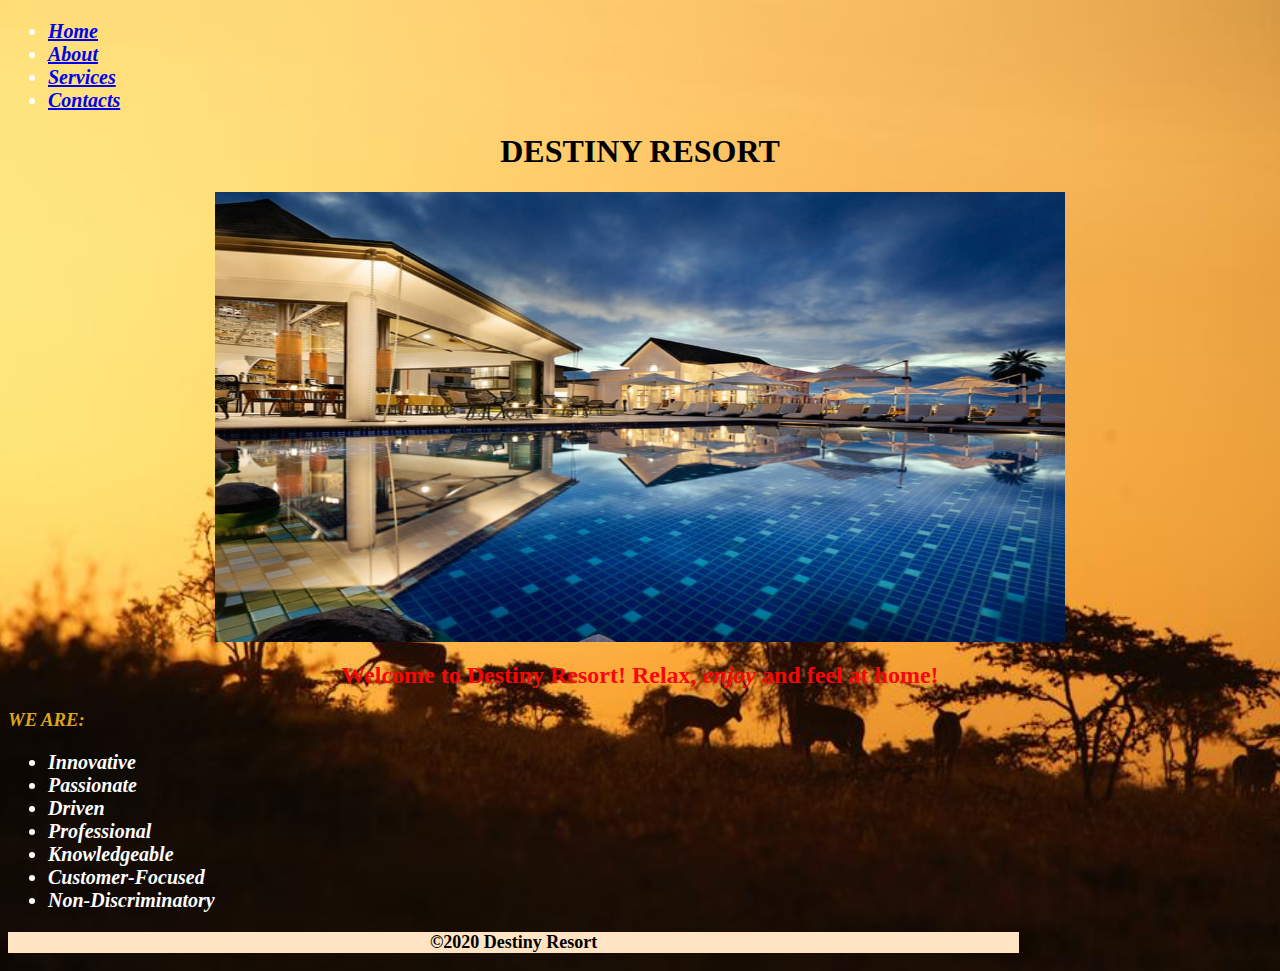
<file: index.html>
<!DOCTYPE html>
<html lang="en">
<head>
    <meta charset="UTF-8">
    <meta name="viewport" content="width=device-width, initial-scale=1.0">
    <link rel="stylesheet" type="text/css" href="styles.css">
    <title>background-image.html</title>
    <style type = "text/css">
        body {
        background-image: url("background-image.html");
        }
        p {
        background-color: bisque;
        }
       </style>
</head>
<body>
    <div class=navigation>
        <nav>
    <ul>
    <li><a href="index.html"> Home</a></li>
    <li><a href="about.html">About</a></li>
    <li><a href="services.html">Services</a></li>
    <li><a href="contacts.html">Contacts</a></li>
    </ul>
        </nav>
    </div>
    <div class="Home">
        <h1>DESTINY RESORT</h1>
        <img src="images/home.jpeg" width="850px" height="450px">
        <h2>Welcome to Destiny Resort! Relax, <em>enjoy</em> and feel at home! </h2>
        <h3>WE ARE:</h3>
        <ul>
            <li>Innovative</li>
            <li>Passionate</li>
            <li>Driven</li>
            <li>Professional</li>
            <li>Knowledgeable</li>
            <li>Customer-Focused</li>
            <li>Non-Discriminatory</li>
        </ul>
    </div>
    <footer>
            <p>&copy2020 Destiny Resort</p><div class="media">
                <a href="https://www.facebook.com/" class="destiny.resort-facebook"></a>
                <a href="https://www.instagram.com/accounts/login/?hl=en" class="destiny.resort-instagram"></a>
                <a href="https://twitter.com/login" class="destiny.resort-twitter"></a>
                <a href="https://www.linkedin.com/login" class="destiny.resort-linkedin"></a>
                <a href="https://web.whatsapp.com/" class="destiny,resort-whatsapp"></a>
            <div>   

        </div>   
    </footer>
</body>
</html>
</file>
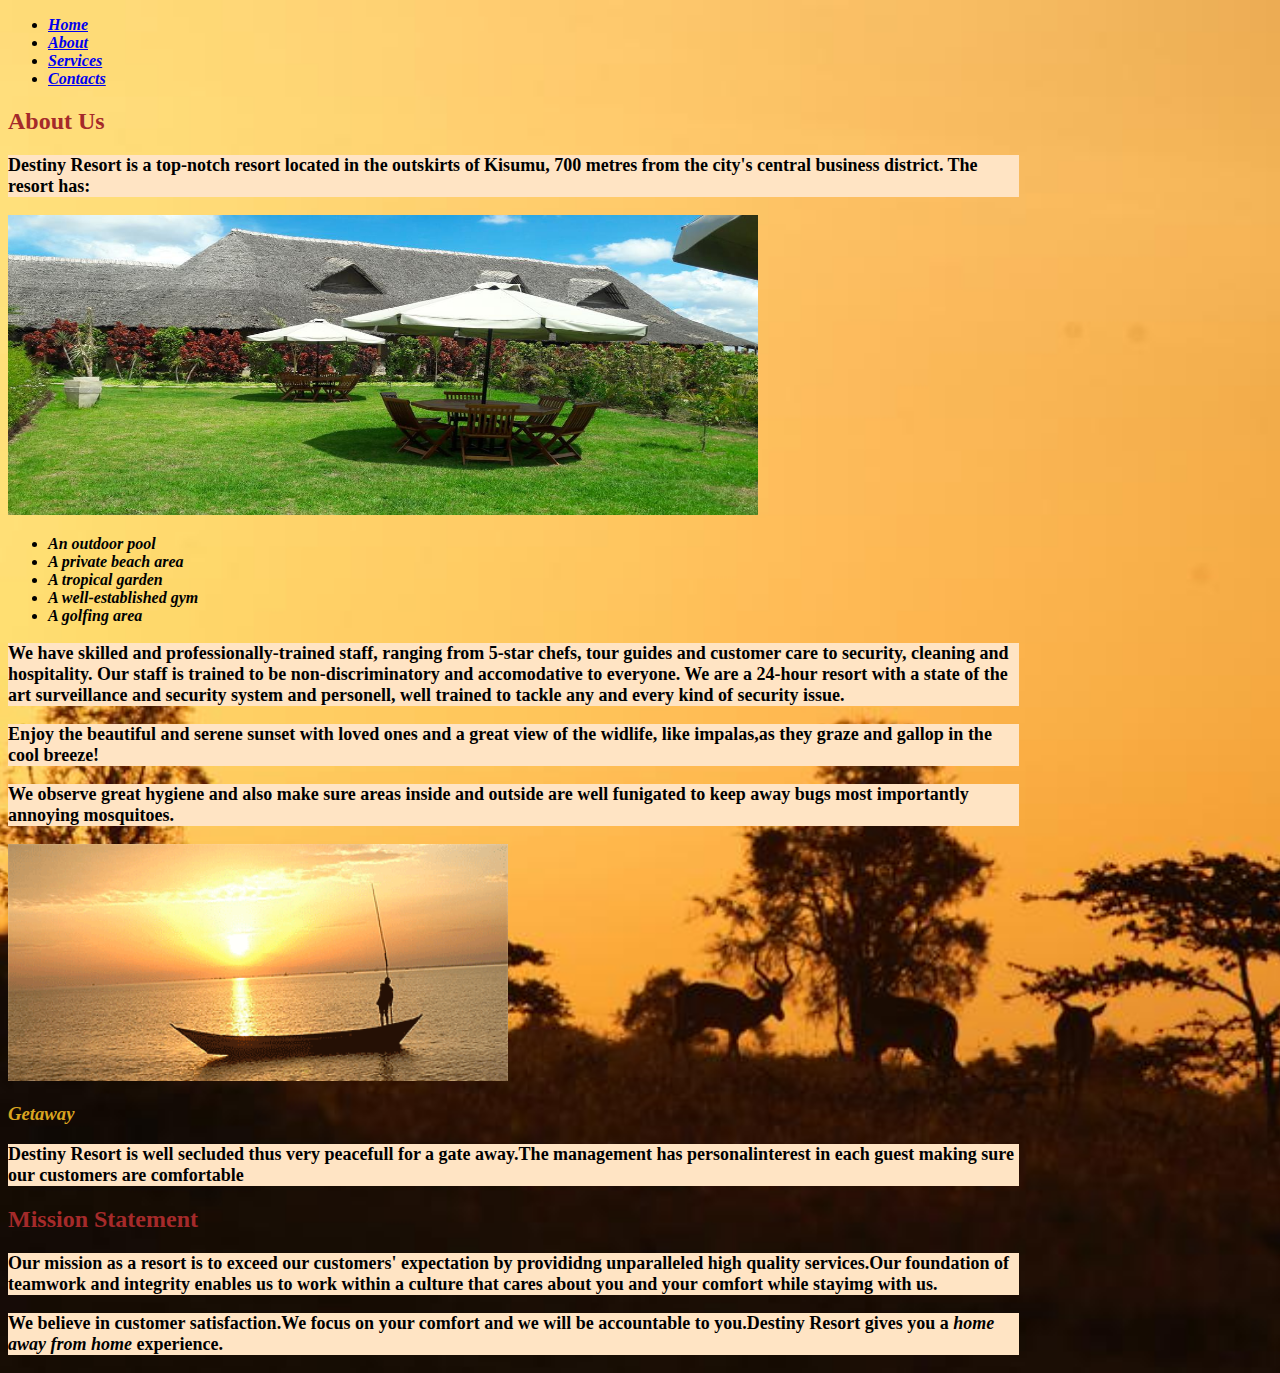
<file: about.html>
<!DOCTYPE html>
<html lang="en">
<head>
    <meta charset="UTF-8">
    <meta name="viewport" content="width=device-width, initial-scale=1.0">

    <link rel="stylesheet" type="text/css" href="about.css">
    <title>background-image.html</title>
    <style type = "text/css">
        body {
        background-image: url("background-image.html");
        }
        p {
        background-color: bisque;
        }
       </style>
</head>
<body>
    <div class=navigation>
        <nav>
    <ul>
    <li><a href="index.html"> Home</a></li>
    <li><a href="about.html">About</a></li>
    <li><a href="services.html">Services</a></li>
    <li><a href="contacts.html">Contacts</a></li>
    </ul>
        </nav>
    <div class="about.html">    
    <h2>About Us</h2>
    <p>Destiny Resort is a top-notch resort located in the outskirts of Kisumu, 700 metres from the city's central business district. The resort has:</p>
    <img src="images/fresh air.jpg" width="750px" height="300px">
    <ul>
        <li>An outdoor pool</li>
        <li>A private beach area</li>
        <li>A tropical garden</li>
        <li>A well-established gym</li>
        <li>A golfing area</li>
    </ul>
   
    <p>We have skilled and professionally-trained staff, ranging from 5-star chefs, tour guides and customer care to security, cleaning and hospitality. Our staff is trained to be non-discriminatory and accomodative to everyone. We are a 24-hour resort with a state of the art surveillance and security system and personell, well trained to tackle any and every kind of security issue.</p>
    <p>Enjoy the beautiful and serene sunset with loved ones and a great view of the widlife, like impalas,as they graze and gallop in the cool breeze!</p>
    <p>We observe great hygiene and also make sure areas inside and outside are well funigated to keep away bugs most importantly annoying mosquitoes. </p>
    <img src="images/sunset kisumu.gif" width="500px">
   
    <h3>Getaway</h3>
   <p>Destiny Resort is well secluded thus very peacefull for a gate away.The management has personalinterest in each guest making sure our customers are comfortable</p>
        <h2>Mission Statement</h2>
        <P>Our mission as a resort is to exceed our customers' expectation by provididng unparalleled high quality services.Our foundation of teamwork and integrity enables us to work within a culture that cares about you and your comfort while stayimg with us.</P>
        <p>We believe in customer satisfaction.We focus on your comfort and we will be accountable to you.Destiny Resort gives you a <em>home away from home</em> experience.</p>

    </div>
</body>
</html>
</file>
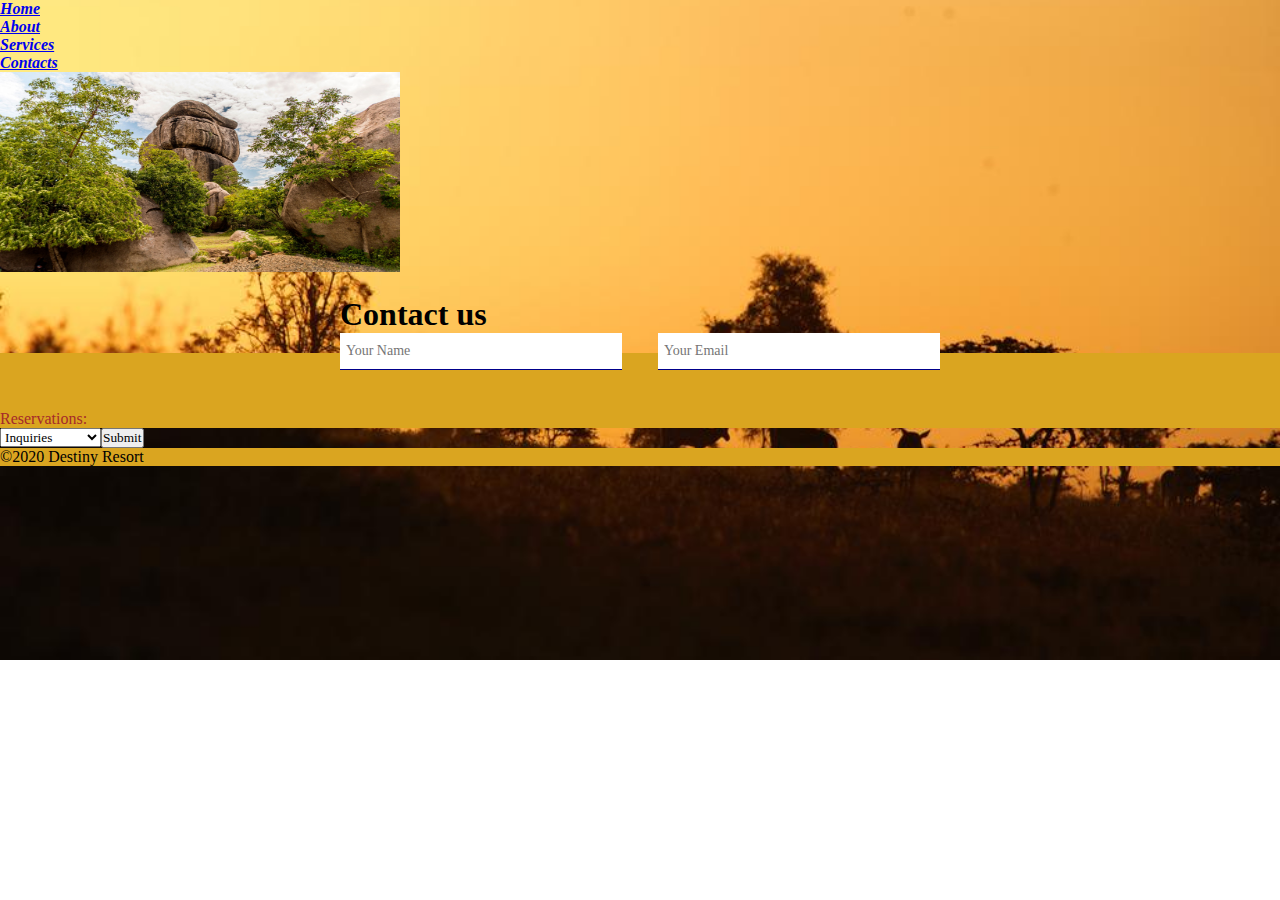
<file: contacts.html>
<!DOCTYPE html>
<html lang="en">
<head>
    <meta charset="UTF-8">
    <meta name="viewport" content="width=device-width, initial-scale=1.0">
    <link rel="stylesheet" type="text/css" href="contacts.css">
    <title>background-image.html</title><title>background-image.html</title>
    <style type = "text/css">
        body {
        background-image: url("background-image.html");
        }
        p {
        background-color: goldenrod;
        }
       </style>

</head>
<body>
    <div class=navigation>
        <nav>
    <ul>
    <li><a href="index.html"> Home</a></li>
    <li><a href="about.html">About</a></li>
    <li><a href="services.html">Services</a></li>
    <li><a href="contacts.html">Contacts</a></li>
    </ul>
        </nav>
    </div>
    <div  class="contact.html">
        <img src="images/kit mikayi.jpeg" width="400px" height="200px">
        <div class="inner-width">
            <h1>Contact us</h1>
            <input type="text" class="name" placeholder="Your Name">
            <input type="email" class="email" placeholder="Your Email">
        </div>

<div id="submision"> 
    <form onSubmit={this.mySubmitHandler}>
    <p style="color: brown;"> Reservations:</p>
    <select value={services}>
         <option value="Inquiries">Inquiries</option>
         <option value="Accomodation">Accomodation</option>
         <option value="Conferences">Conferences</option>
         <input type="submit" value="Submit" >
    </select>
    </form>
</div> 
    </div> 
    
    <footer>
          <p>&copy2020 Destiny Resort</p>   
  </footer>
</body>
</html>
</file>
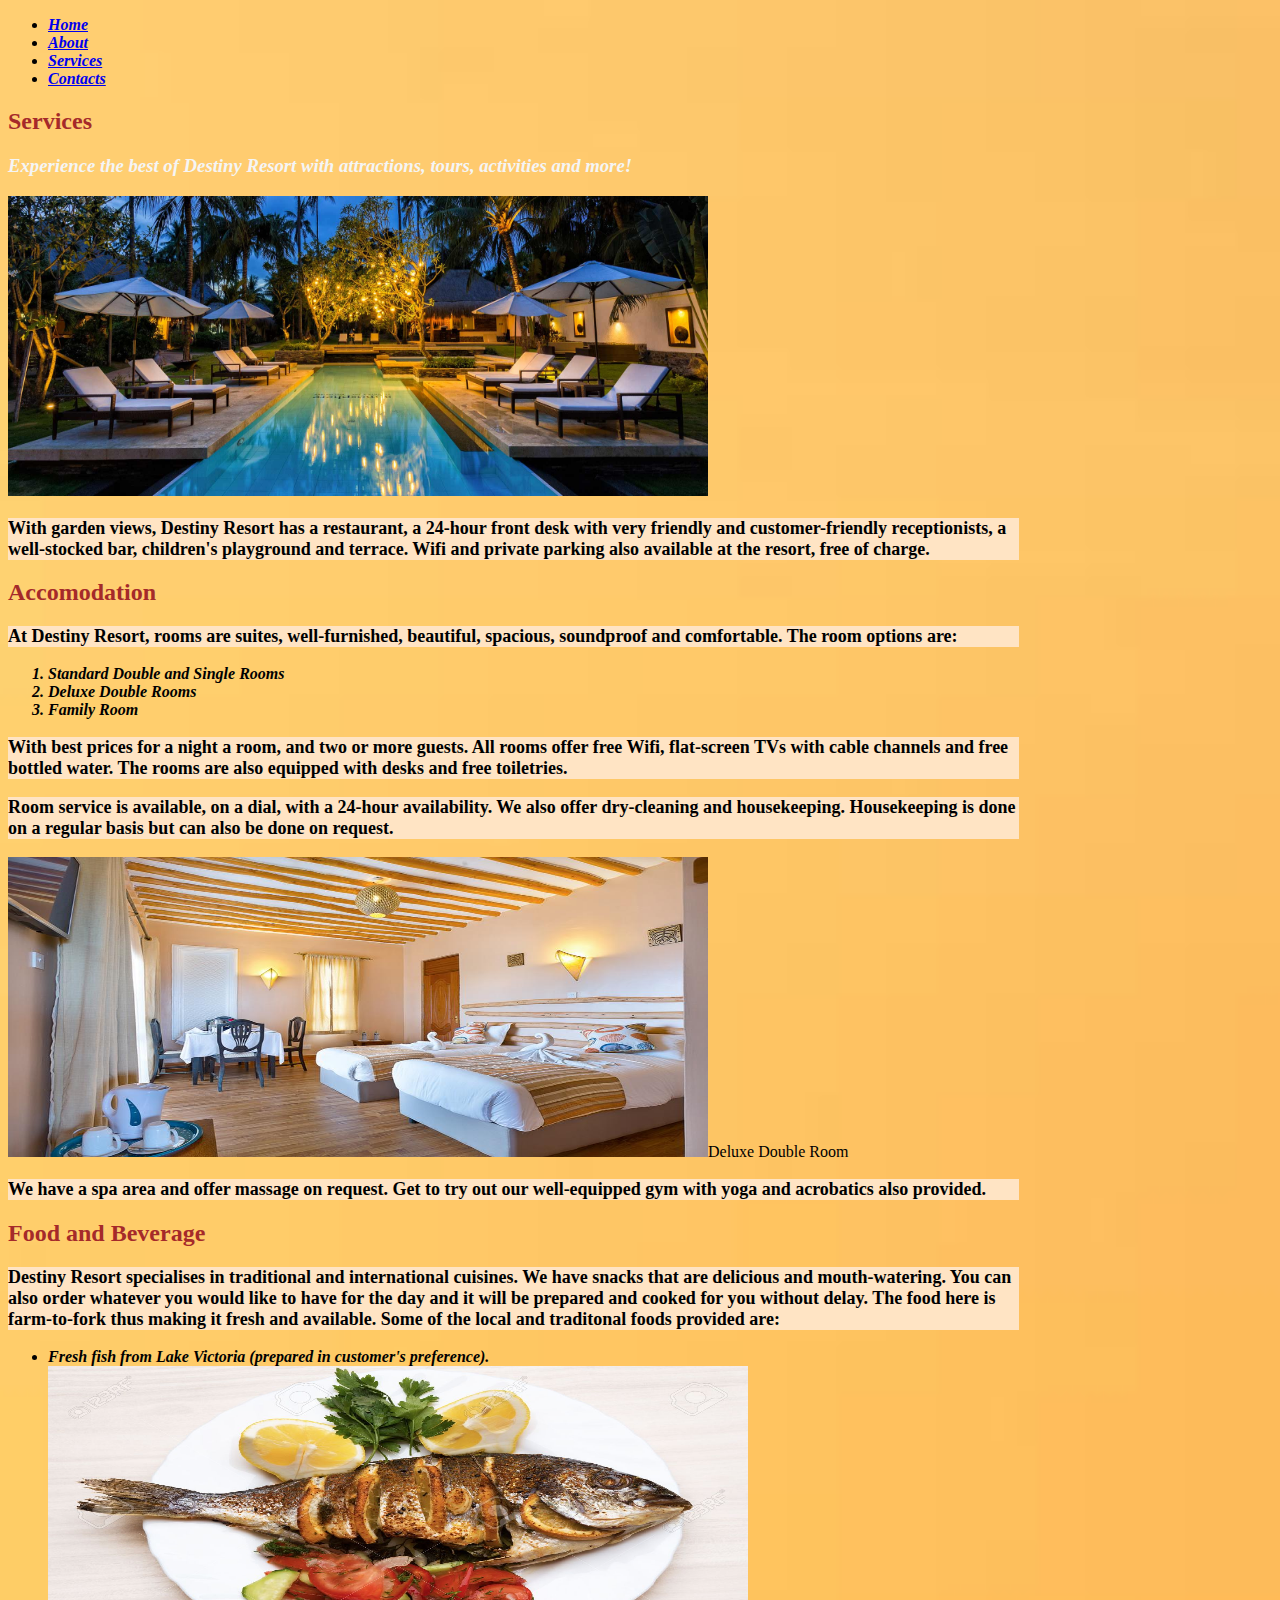
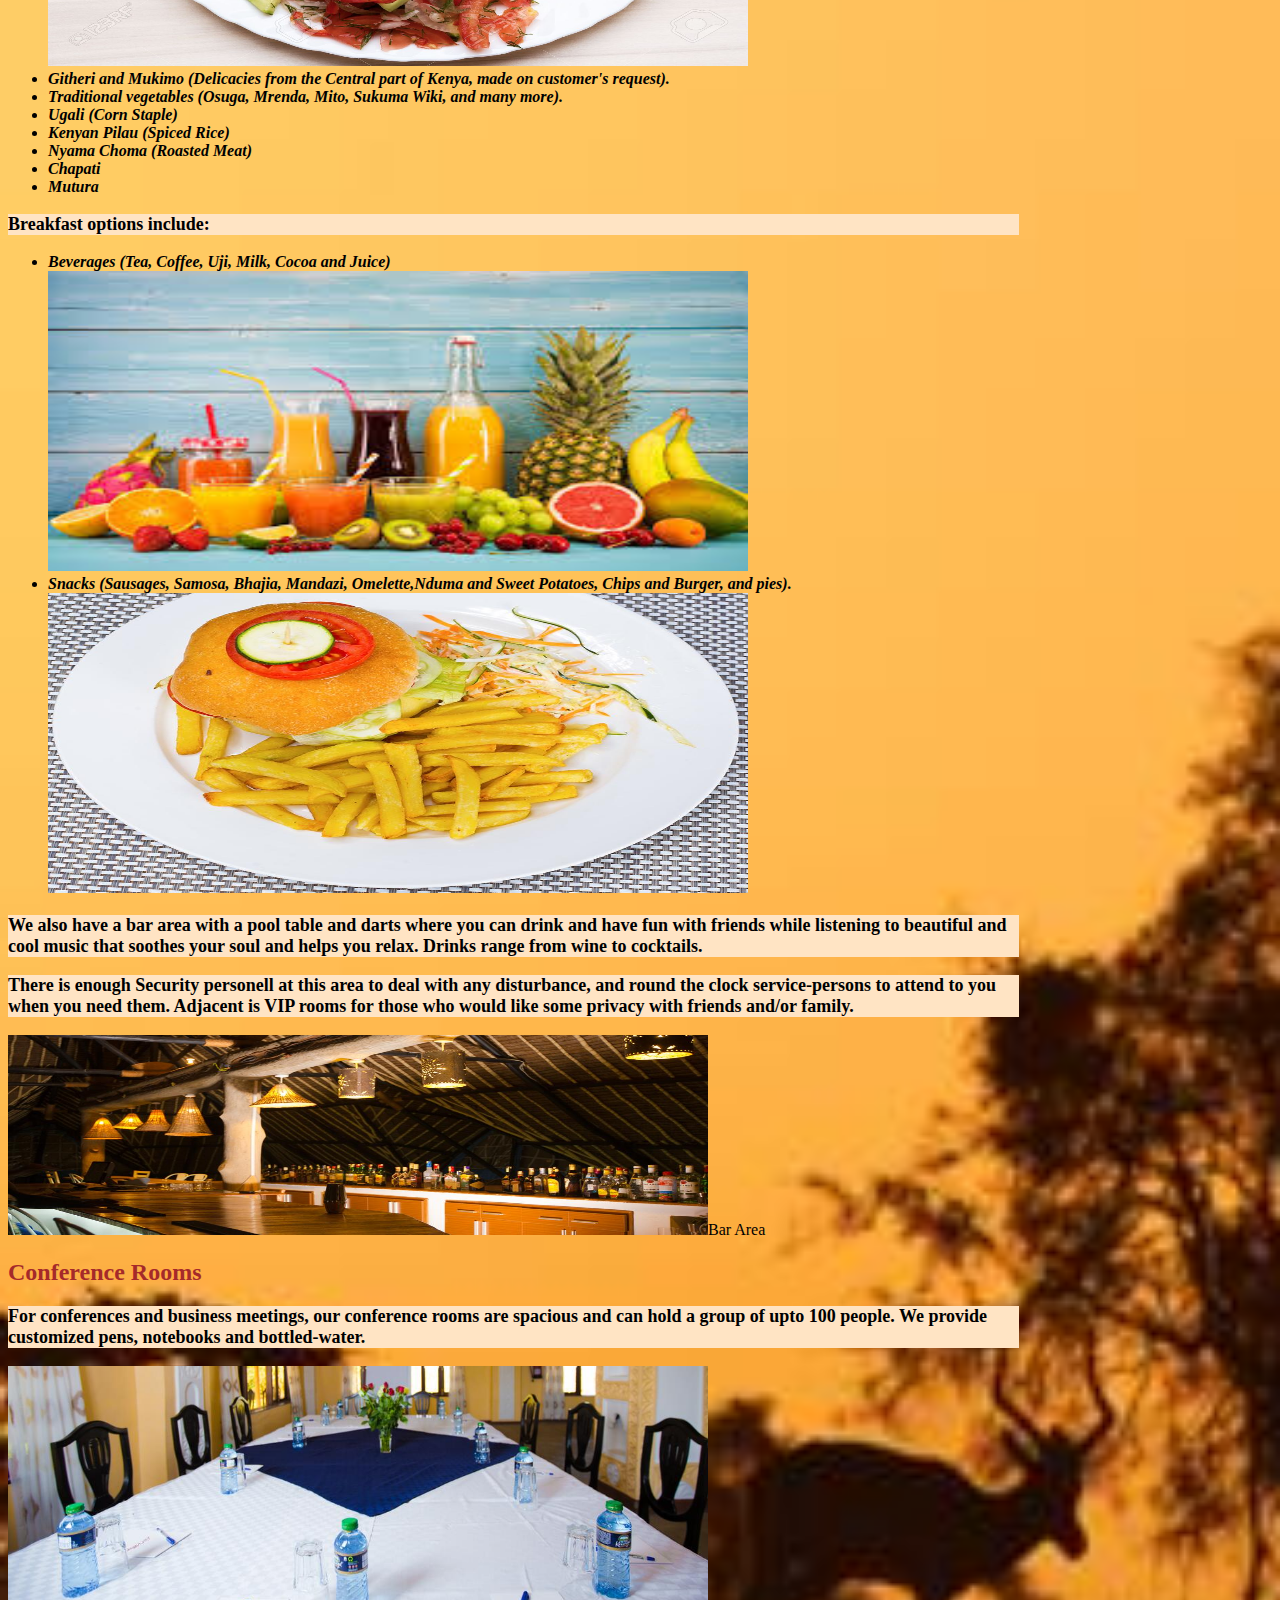
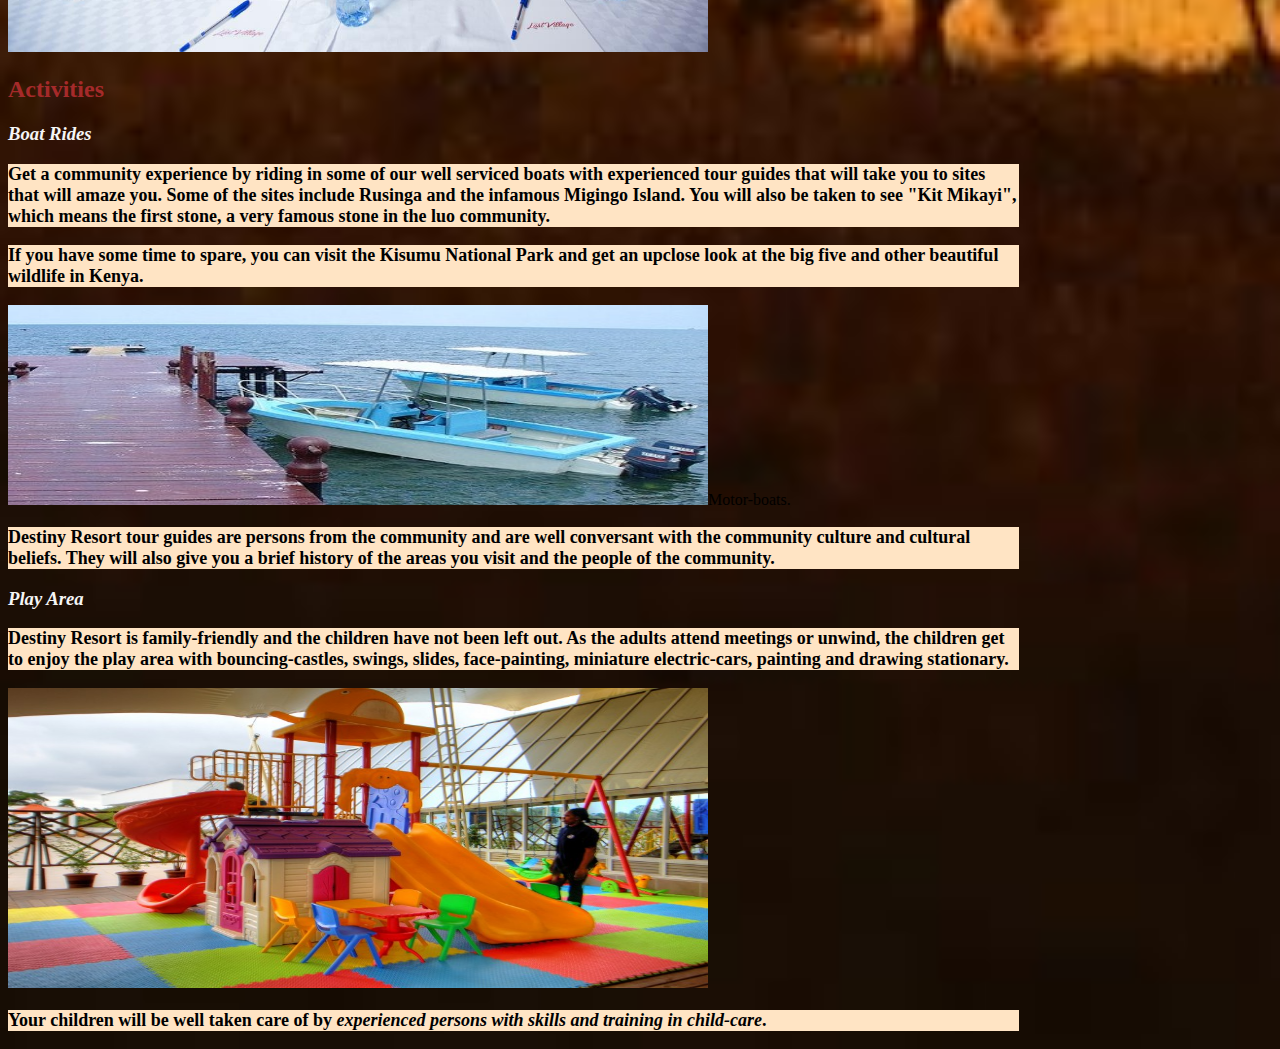
<file: services.html>
<!DOCTYPE html>
<html lang="en">
<head>
    <meta charset="UTF-8">
    <meta name="viewport" content="width=device-width, initial-scale=1.0">
    <link rel="stylesheet" type="text/css" href="services.css">
    <title>background-image.html</title>
    <style type = "text/css">
        body {
        background-image: url("background-image.html");
        }
        p {
        background-color: bisque;
        }
       </style>
</head>
<body>
    <div class=navigation>
        <nav>
    <ul>
    <li><a href="index.html"> Home</a></li>
    <li><a href="about.html">About</a></li>
    <li><a href="services.html">Services</a></li>
    <li><a href="contacts.html">Contacts</a></li>
    </ul>
        </nav>
    </div>
    <div class="services.html">
    <h2>Services</h2>
    <h3>Experience the best of Destiny Resort with attractions, tours, activities and more!</h3>
  <img src="images/night life.jpg"width="700px" height="300px">
 <p> With garden views, Destiny Resort has a restaurant, a 24-hour front desk with very friendly and customer-friendly receptionists, a well-stocked bar, children's playground and terrace. Wifi and private parking also available at the resort, free of charge.</p>
    
 <h2>Accomodation</h2>
    <p>At Destiny Resort, rooms are suites, well-furnished, beautiful, spacious, soundproof and comfortable. The room options are:</p>
    <ol>
        <li>Standard Double and Single Rooms</li>
        <li>Deluxe Double Rooms</li>
        <li>Family Room</li>
    </ol>
    
    <P>With best prices for a night a room, and two or more guests. All rooms offer free Wifi, flat-screen TVs with cable channels and free bottled water. The rooms are also equipped with desks and free toiletries.</P>
    <p>Room service is available, on a dial, with a 24-hour availability. We also offer dry-cleaning and housekeeping. Housekeeping is done on a regular basis but can also be done on request.</p>
   <a><img src="images/accomodation.jpg" width="700px" height="300px">Deluxe Double Room</a>
   <P>We have a spa area and offer massage on request. Get to try out our well-equipped gym with yoga and acrobatics also provided.</P>

   <h2>Food and Beverage</h2>
   <p>Destiny Resort specialises in traditional and international cuisines. We have snacks that are delicious and mouth-watering. You can also order whatever you would like to have for the day and it will be prepared and cooked for you without delay. The food here is farm-to-fork thus making it fresh and available. Some of the local and traditonal foods provided are:</p>
   <ul>
       <li>Fresh fish from Lake Victoria (prepared in customer's preference).</li>
       <img src="images/garlic fish.jpg" width="700px" height="300px">
       <li>Githeri and Mukimo (Delicacies from the Central part of Kenya, made on customer's request).</li>
       <li>Traditional vegetables (Osuga, Mrenda, Mito, Sukuma Wiki, and many more).</li>
       <li>Ugali (Corn Staple)</li>
       <li>Kenyan Pilau (Spiced Rice)</li>
       <li>Nyama Choma (Roasted Meat)</li>
       <li>Chapati</li>
       <li>Mutura</li>
   </ul>
   <p>Breakfast options include:</p>
   <ul>
       <li>Beverages (Tea, Coffee, Uji, Milk, Cocoa and Juice)</li>
       <img src="images/fruit beverage.jpeg" width="700px" height="300px">
       <li>Snacks (Sausages, Samosa, Bhajia, Mandazi, Omelette,Nduma and Sweet Potatoes, Chips and Burger, and pies).</li>
       <img src="images/snacks.jpg" width="700" height="300px">
      </ul>
      <p>We also have a bar area with a pool table and darts where you can drink and have fun with friends while listening to beautiful and cool music that soothes your soul and helps you relax. Drinks range from wine to cocktails.</p>
      <p>There is enough Security personell at this area to deal with any disturbance, and round the clock service-persons to attend to you when you need them. Adjacent is VIP rooms for those who would like some privacy with friends and/or family.</p>
   <a><img src="images/bar.jpg" width="700px" height="200px">Bar Area</a>

   <h2>Conference Rooms</h2>
   <p>For conferences and business meetings, our conference rooms are spacious and can hold a group of upto 100 people. We provide customized pens, notebooks and bottled-water.</p>
   <img src="images/conference.jpg" alt="Conference room" width="700px">

   <h2>Activities</h2>
   <h3>Boat Rides</h3>
   <p>Get a <strong>community experience</strong> by riding in some of our well serviced boats with experienced tour guides that will take you to sites that will amaze you. Some of the sites include Rusinga and the infamous Migingo Island. You will also be taken to see "Kit Mikayi", which means the first stone, a very famous stone in the luo community.</p>
   <p>If you have some time to spare, you can visit the Kisumu National Park and get an upclose look at the big five and other beautiful wildlife in Kenya.</p>
    <a><img src="images/boat-ride1.jpg" width="700px"height="200px">Motor-boats.</a>
    <p>Destiny Resort tour guides are persons from the community and are well conversant with the community culture and cultural beliefs. They will also give you a brief history of the areas you visit and the people of the community.</p>
    <h3>Play Area</h3>
    <p>Destiny Resort is family-friendly and the children have not been left out. As the adults attend meetings or unwind, the children get to enjoy the play area with bouncing-castles, swings, slides, face-painting, miniature electric-cars, painting and drawing stationary.</p>
    <img src="images/play area.jpg" width="700px" height="300px">
    <p>Your children will be well taken care of by <em>experienced persons with skills and training in child-care</em>.</p>
</div> 
</body>
</html>
</file>
<file: styles.css>
body{
    background-color: url('background-image.html');
    background-position: center;
    background-repeat: no-repeat;
    background-size: cover;
}
h2{
    color:rgb(247, 7, 7);
    text-align: center;
}
h3{
    color: goldenrod;
    font-style: oblique;
}
ul{
  font-weight: bold;  
  color: white;
  font-style: italic;
  font-size: 20px;
}
h1{
    font: outline;
    font-style: normal;
    text-align: center;
}
p{
    width: 80%;
    height: 100%;
    font-style: normal;
    font-family: serif;
    font-weight: bold;
    font-size: 18px;
    text-align: center;
}
img{
    display: block;
    margin-left: auto;
    margin-right: auto;
}
</file>
<file: about.css>
body{
    background-color: url('background-image.html');
    background-position: center;
    background-repeat: no-repeat;
    background-size: cover;
}
h2{
    color:brown;
}
h3{
    color: goldenrod;
    font-style: oblique;
}
ul{
  font-weight: bold;  
  color: black;
  font-style: italic;
  font-size: 16px;
}
h1{
    font: outline;
    font-style: normal;
}
p{
    width: 80%;
    height: 100%;
    font-style: normal;
    font-family: serif;
    font-weight: bold;
    font-size: 18px;
}
</file>
<file: contacts.css>
*{
    margin: 0;
    padding: 0;
    font-family: fantasy;

}
body{
    background-color: url('background-image.html');
    background-position: center;
    background-repeat: no-repeat;
    background-size: cover;
}
.inner-width{
    max-width: 600px;
    margin: auto;
    padding: 20px 0;
}
.h1{
    font-size: 20px;
    color:black;
    margin-bottom: 40px;
    letter-spacing: 4px;
    font-weight: 400;
}
.name,.email,.message{
    border: none;
    outline: none;
    border-bottom: 1px solid;
    color:darkblue;
    padding: 10px 6px;
    font-size: 14px;
    margin-bottom: 40px;

}
.name{
    float: left;
    width: 270px;

}
.email{
    float: right;
    width: 270px;
}
.message{
    min-width: 100%;
    max-width: 100%;
    color:brown;
}
@media screen and (max-width:600px){
    .name,.email{
        width: 100%;
    }
}

ul{
    font-weight: bold;  
    color: black;
    font-style: italic;
    font-size: 16px;
    text-align: left;
  }
</file>
<file: services.css>
body{
    background-color: url('background-image.html');
    background-position: center;
    background-repeat: no-repeat;
    background-size: cover;
}
h2{
    color:brown;
}
h3{
    color: whitesmoke;
    font-style: oblique;
}
ul{
  font-weight: bold;  
  color: black;
  font-style: italic;
  font-size: 16px;
}
h1{
    font: outline;
    font-style: normal;
}
p{
    width: 80%;
    height: 100%;
    font-style: normal;
    font-family: serif;
    font-weight: bold;
    font-size: 18px;
}
ol{
    font-weight: bold;
    font-style: italic;
}
</file>
